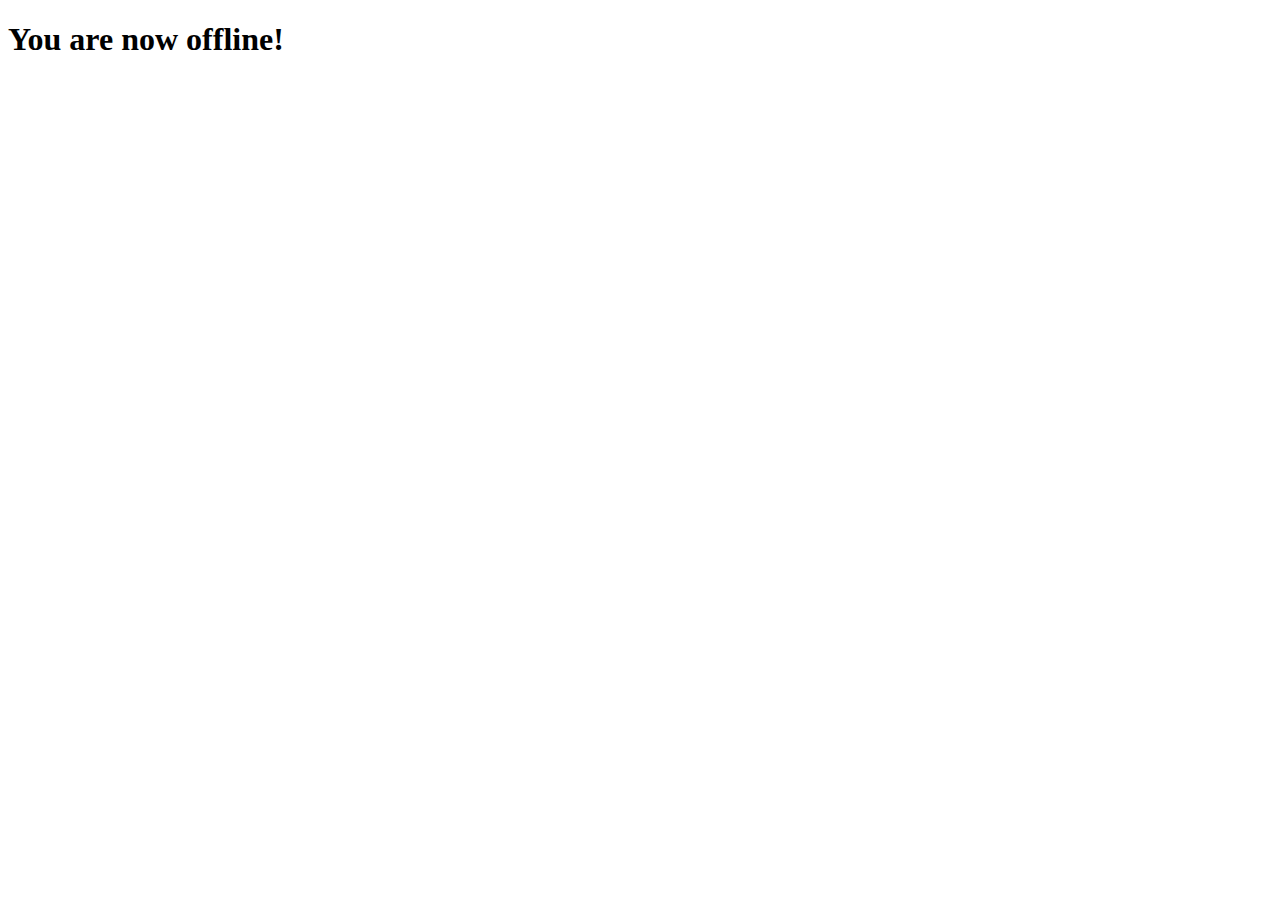
<file: offline.html>
<!DOCTYPE html>
<html lang="zh-tw" class="has-navbar-fixed-top">
<head>
  <meta charset="UTF-8">
  <meta http-equiv="X-UA-Compatible" content="IE=edge">
  <meta name="viewport" content="width=device-width, initial-scale=1.0">
  <title>alsoweather</title>
  <link rel="shortcut icon" type="image/jpg" href="https://rzxbsbriajkqxdsmxvev.supabase.in/storage/v1/object/public/image/icon.png"/>
</head>
<body>
	<h1>You are now offline!</h1>
</body>
</html>
</file>
